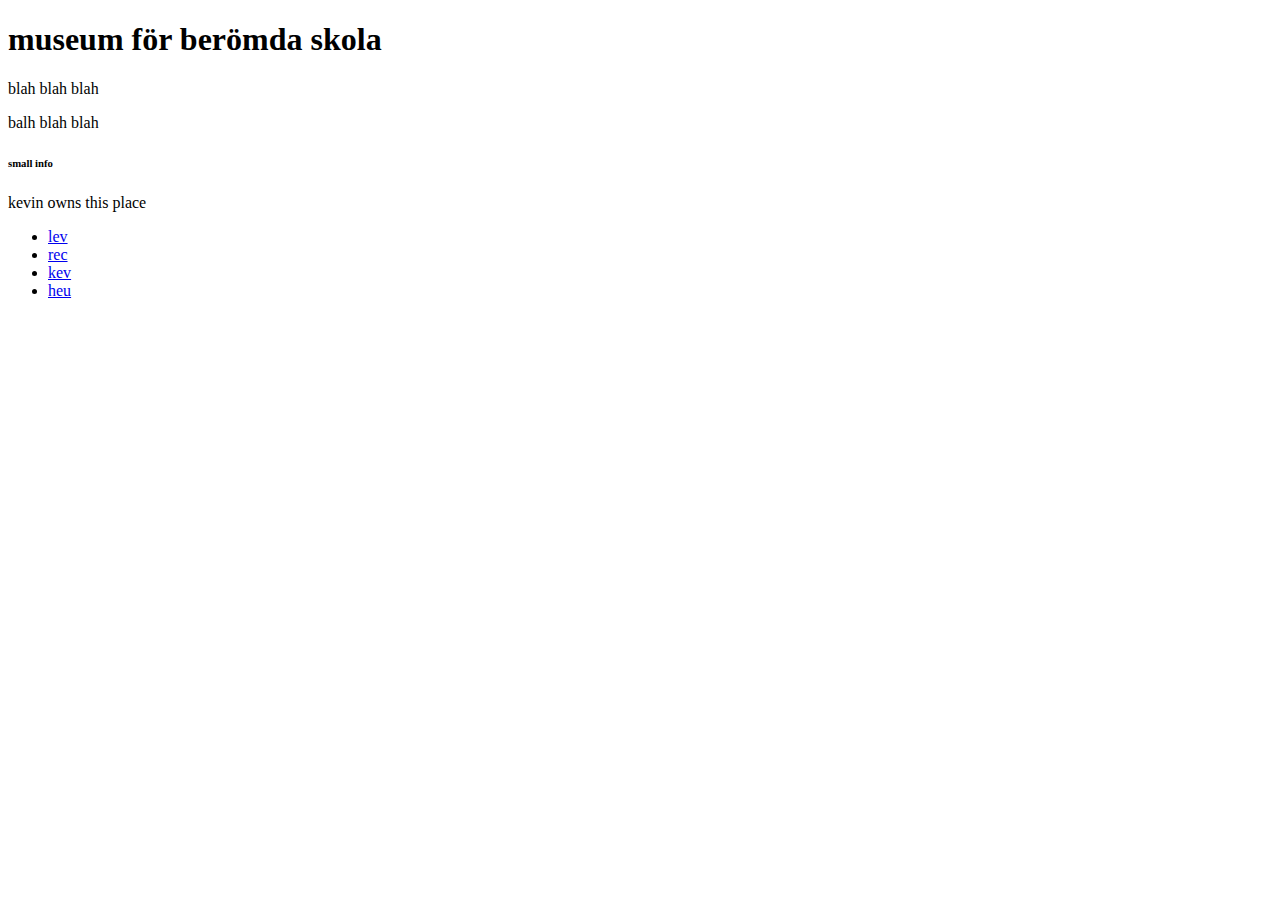
<file: Index.Html>
<!DOCTYPE html>
<html>
<title>
    <link href="Index.CSS" rel="Stylesheet">
</title>
<body>

<div class="" >
    <header><h1>museum för berömda skola</h1></header>
    <article class = "left"><p>blah blah blah</p></article>
    <article class = "right"><p>balh blah blah</p></article>
     <footer> <h6>small info</h6> <p>kevin owns this place</p> </footer>

</div>

<ul>
  <li><a href="startsida">lev</a></li>
  <li><a href="skolan">rec</a></li>
  <li><a href="faktor">kev</a></li>
  <li><a href="nyheter">heu</a></li>
</ul>
</body>
</html>
</file>
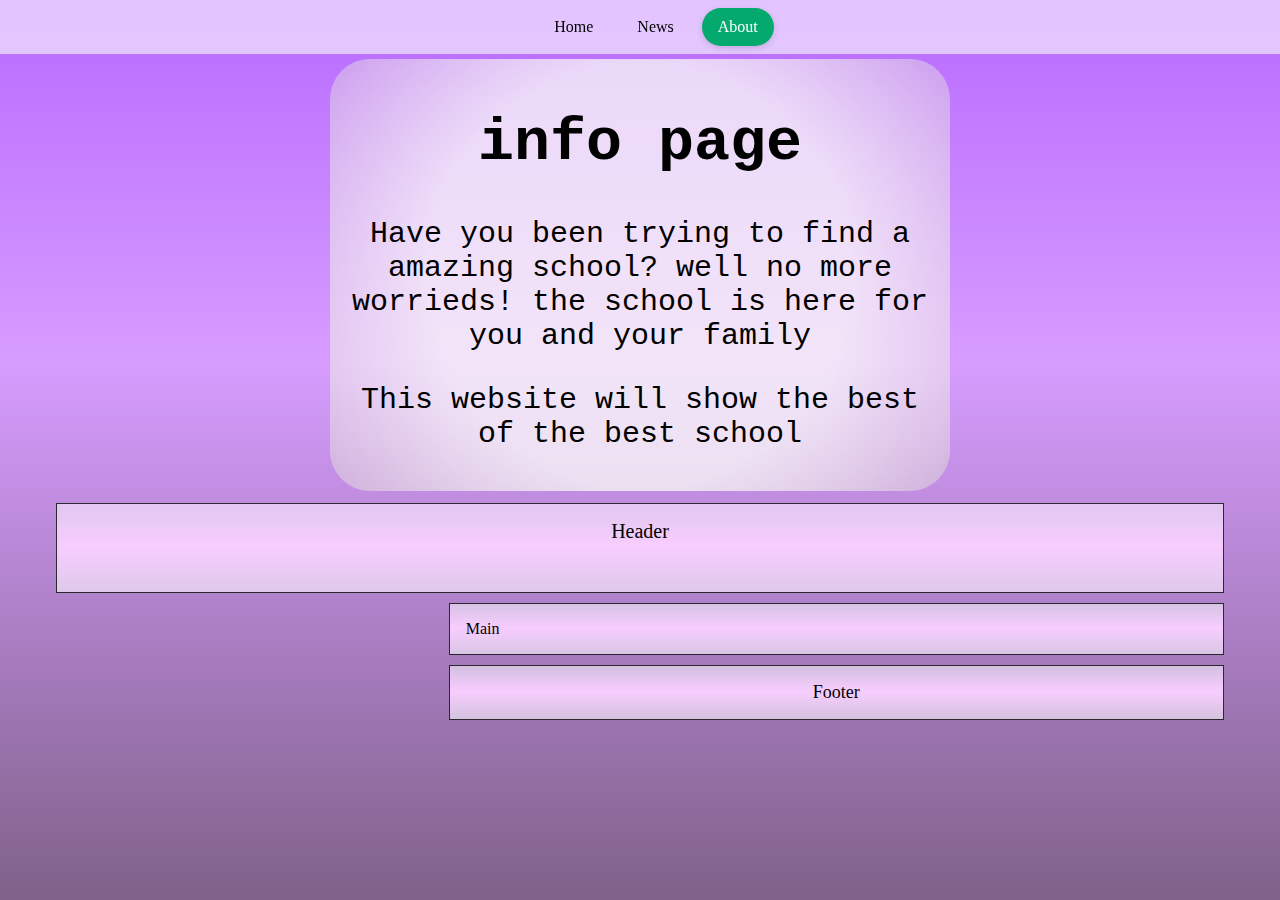
<file: info.html>
<!DOCTYPE html>
<html>
<head>
    <link href="Index.CSS" rel="stylesheet">
    <title>About - Amazing Schools</title>
</head>
<body class="page-info">
<ul>
  <li><a href="Index.Html">Home</a></li>
  <li><a href="kecib.Html">News</a></li>
  <li><a class="active" href="info.html">About</a></li>
</ul>
<div class="topnav">
  <div class="looker-item">
    <h1>info page</h1>

  <p>Have you been trying to find a amazing school? well no more worrieds! the school is here for you and your family</p>

  <p>This website will show the best of the best school</p>
  </div>

<div class="grid-container">
  <div class="item1">Header</div>
  <div class="item3">Main</div>  
  <div class="item5">Footer</div>
</div>


</body>
</html>
</file>
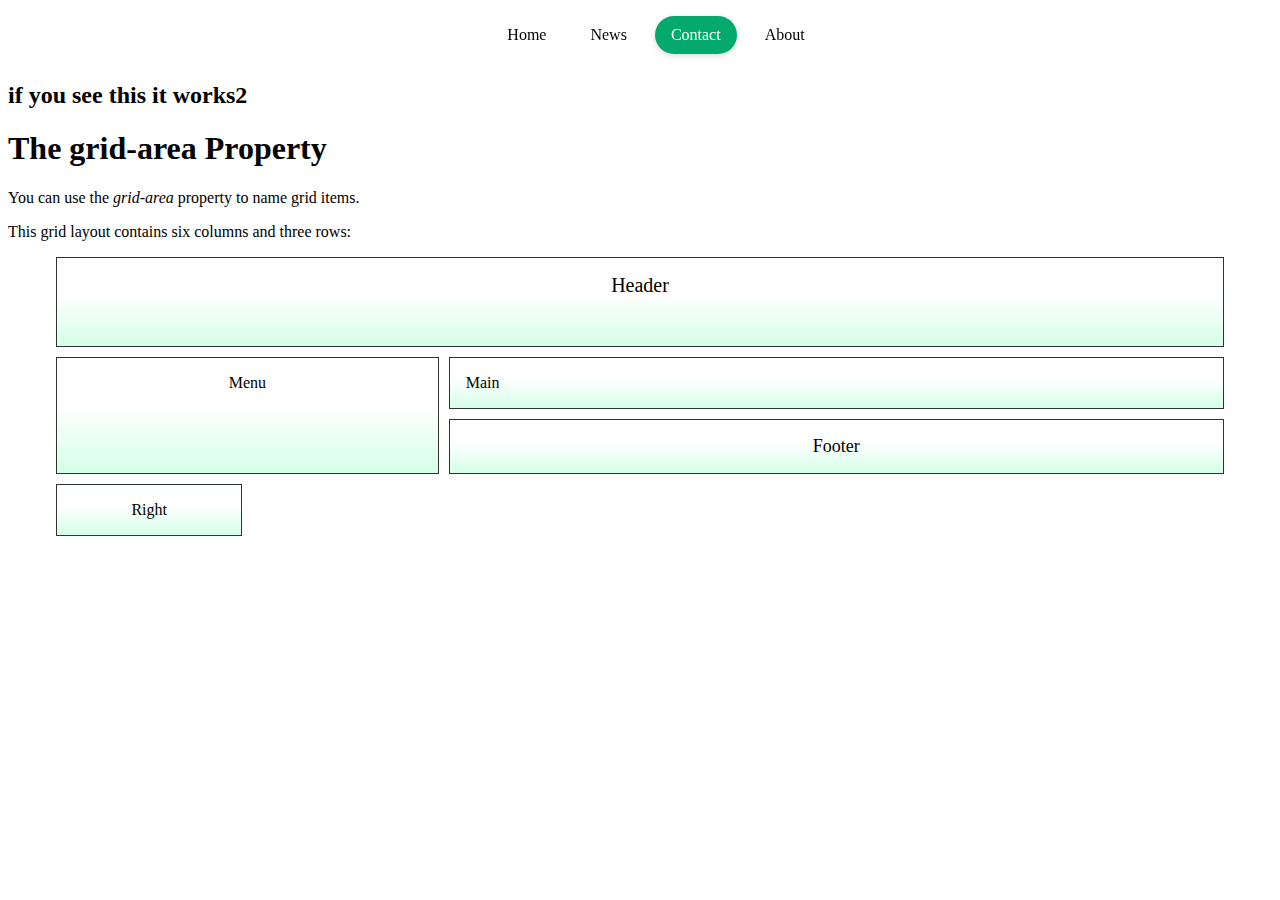
<file: kabab.html>
<!DOCTYPE html>
<html>
<head>
    <link href="Index.CSS" rel="stylesheet">
    <title>Contact - Amazing Schools</title>
</head>
<body class="page-contact">
<ul>
  <li><a href="Index.Html">Home</a></li>
  <li><a href="kecib.Html">News</a></li>
  <li><a class="active" href="kabab.html">Contact</a></li>
  <li><a href="info.html">About</a></li>
</ul>
<h2> if you see this it works2 </h2>

<h1>The grid-area Property</h1>

<p>You can use the <em>grid-area</em> property to name grid items.</p>

<p>This grid layout contains six columns and three rows:</p>

<div class="grid-container">
  <div class="item1">Header</div>
  <div class="item2">Menu</div>
  <div class="item3">Main</div>  
  <div class="item4">Right</div>
  <div class="item5">Footer</div>
</div>


</body>
</html>
</file>
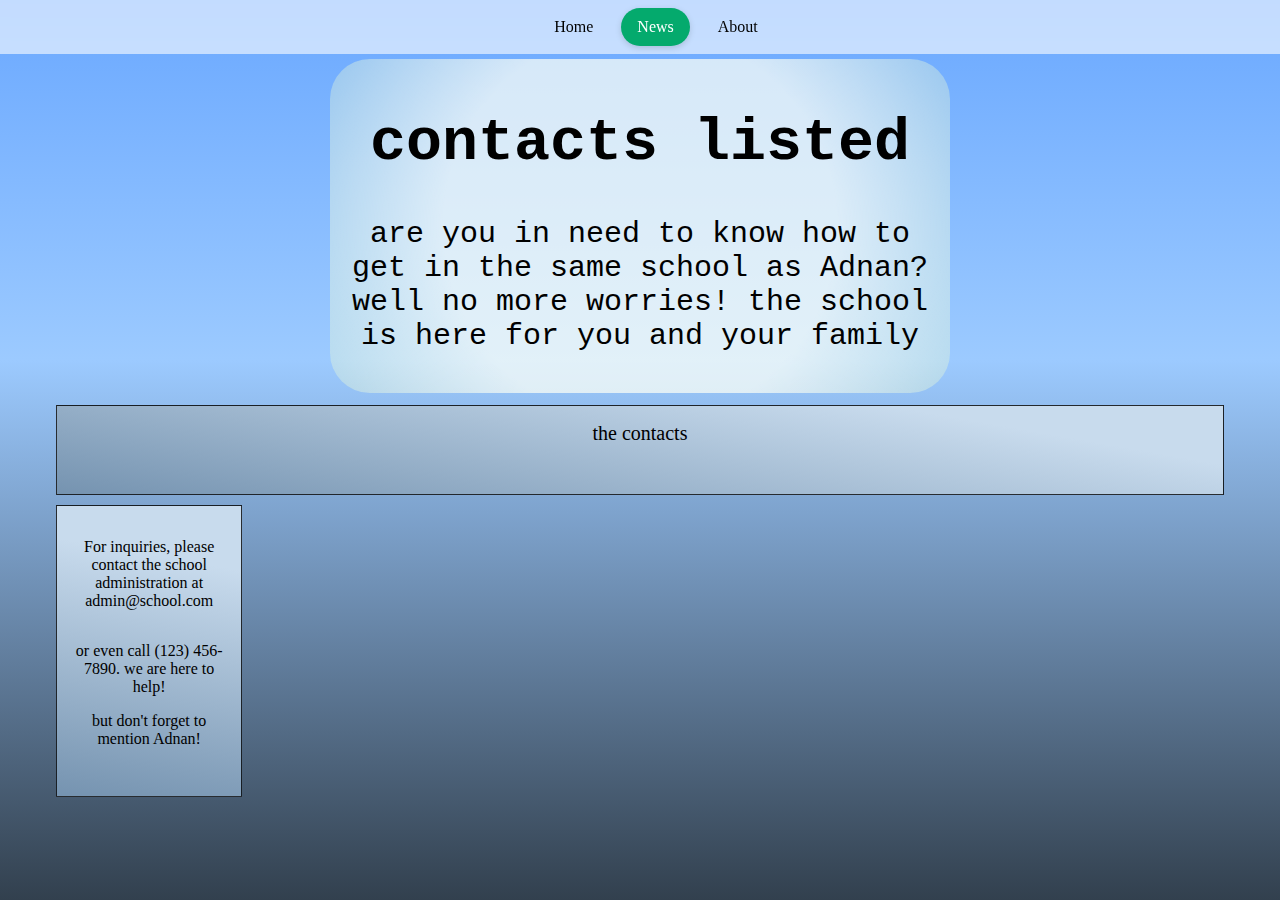
<file: kecib.Html>
<!DOCTYPE html>
<html>
<head>
    <link href="Index.CSS" rel="stylesheet">
    <title>News - Amazing Schools</title>
</head>
<body class="page-news">
<ul>
  <li><a href="Index.Html">Home</a></li>
  <li><a class="active" href="kecib.Html">News</a></li>
  <li><a href="info.html">About</a></li>
</ul>
<div class="topnav">
  <div class="looker-item">
    <h1>contacts listed</h1>

  <p>are you in need to know how to get in the same school as Adnan? well no more worries! the school is here for you and your family</p>

  
  </div>
<div class="grid-container">
  <div class="item1"> the contacts</div> 
  <div class="itemspecial"> <p>For inquiries, please contact the school administration at admin@school.com <p>or even call (123) 456-7890. we are here to help!</p>  but don't forget to mention Adnan!</p></div>
</div>


</body>
</html>
</file>
<file: Index.CSS>
.topnav{
  max-width: 1200px;
  margin: 0 auto;
  padding: 0 16px;
}

.grid-container {
  display: grid;
  grid-template-areas:
    'header header header header header header'
    'menu menu main main main main'
    'menu menu footer footer footer footer';
  grid-template-columns: repeat(6, 1fr);
  grid-template-rows: 90px auto auto;
  gap: 10px;
  width: 100%;
  max-width: 1200px;
  margin: 12px auto;
  padding: 0 16px;
  box-sizing: border-box;
}





/*
body.page-contact .grid-container {
  grid-template-areas:
    'header header header header header header'
    'menu menu main main right right'
    'menu menu footer footer footer footer';
  grid-template-rows:  90px 300px 100px;
}*/




.grid-container > div {
  background: #ffffff;
  background: linear-gradient(180deg,rgba(255, 255, 255, 1) 41%, rgba(212, 255, 231, 1) 100%);
  border: 1px solid rgba(0, 0, 0, 0.8);
  text-align: center;
  box-sizing: border-box;
  overflow: hidden;
  word-wrap: break-word;
  display: flex;
  flex-direction: column;
  justify-content: flex-start;
  padding: 16px;
}



body.page-news .grid-container > div {
  
  background: #ffffff;
  background: linear-gradient(190deg,rgb(200, 219, 237)  20%, rgb(117, 147, 176) 100%);
  

}

/*
body.page-contact .grid-container > div {
  background: #ffffff;
  background: linear-gradient(180deg,rgba(255, 255, 255, 1) 41%, rgba(255, 240, 186, 1) 100%);
}
*/

body.page-info .grid-container > div {
background: #ffffff;
background: linear-gradient(180deg,rgba(255, 255, 255, 0.52) 0%, rgba(247, 205, 255, 1) 47%, rgba(255, 255, 255, 0.56) 100%);

}





.item1 { 
  grid-area: header;
  align-items: center;
  justify-content: center;
  font-size: 20px;
  
  
}


.item2 { 
  grid-area: menu;
  text-align: left;
  padding: 20px;
  
}
.itemboll{
 grid-area: header;
  align-items: center;
  justify-content: center;
  font-size: 20px;
  padding: 25px;
  

}

.item3 { 
  grid-area: main;
  align-items: flex-start;
  justify-content: center;

}

.kevin3 { 
  grid-area: main;
  align-items: left;
  justify-content: center;
  font-size: 20px;
}


.item5 { 
  grid-area: footer;
  align-items: center;
  justify-content: center;
  font-size: 18px;
}


ul {
  list-style: none;
  margin: 0;
  padding: 8px 16px;
  width: 100%;
  height: auto;
  display: flex;
  gap: 0.75rem;
  justify-content: center;
  align-items: center;
  background: rgba(255, 255, 255, 0.6);
  backdrop-filter: blur(4px);
  position: sticky;
  top: 0;
  z-index: 10;
}

@media (max-width: 700px) {
  .grid-container {
    grid-template-areas:
      'header'
      'main'
      'menu'
      'footer';
    grid-template-columns: 1fr;
    grid-template-rows: auto;
  }

  ul {
    width: 100%;
    display: flex;
    gap: 0.5rem;
    overflow-x: auto;
  }

  li a {
    padding: 0.5rem 0.75rem;
    white-space: nowrap;
    font-size: 18px;
  }
}

li a {
  display: block;
  color: black;
  padding: 10px 16px;
  text-decoration: none;
  border-radius: 9999px;
  transition: background-color 0.2s ease, color 0.2s ease, transform 0.1s ease;
}

li a.active {
  background-color: #04AA6D;
  color: white;
  box-shadow: 0 2px 6px rgba(0,0,0,0.15);
}

li a:hover:not(.active) {
  background-color: rgba(4, 170, 109, 0.2);
  color: #064e3b;
}

.looker-item{
  text-align: center;
  background: #ffffff;
  background: radial-gradient(circle,rgba(255, 255, 255, 0.6) 56%, rgba(246, 199, 255, 0) 100%);
  font-size: 30px;
  background-color:  rgba(238, 255, 205, 0.312);
  border: 5px solid rgb(209, 225, 182); 
  border-radius: 30px;
  margin: 12px auto;
  margin-top:  auto;
  font-family: 'Courier New', Courier, monospace;
  border: 10px ;
  border-radius: 40px;
  padding: 10px;
  display: block;           
  margin: 5px auto;  
  width: clamp(320px, 60vw, 600px);
}



.prabbti2{
  background-color:  rgba(238, 255, 205, 0.312);
  border: 5px solid rgba(209, 225, 182, 0.253); 
  font-size: 15px;
  border-radius: 30px;
  text-align: center;
  padding: 10px;
  display: flex;
  font-family: 'Courier New', Courier, monospace;
  max-width: 50%;
  margin: 12px auto;
}




.nonimgage {
  max-width: 100%;
  align-items: center;
  height: auto;
  border-radius: 8px;
  margin: 0 auto;
  height: 100px;
  width: auto;
}



body.page-index {
  background: linear-gradient(360deg,#679d67 0%, rgba(217, 246, 216, 1) 81%, rgba(240, 235, 235, 1) 100%);
  min-height: 100vh;
  margin: 0;
}

body.page-news {
  background: linear-gradient(360deg,rgb(50, 64, 78) 0%, #9ccaff 60%, #6aa8ff 100%);
  min-height: 100vh;
  margin: 0;
}

/*
body.page-contact {
  background: linear-gradient(360deg,#ffe1bf 0%, #ffc08a 60%, #ff9a57 100%);
  min-height: 100vh;
  margin: 0;
}*/

body.page-info {
  background: linear-gradient(360deg,#7f6189 0%, #d79cff 60%, #b86aff 100%);
  min-height: 100vh;
  margin: 0;
}

.kevin{
  display: block;
  width: 100%;
  max-width: 100%;
  height: auto;
  border-radius: 8px;
  margin: 0 auto;
}


body.page-index .grid-container {
  grid-template-areas:
    'header header header header header header'
    'menu menu main main main main'
    'menu menu footer footer footer footer';
  grid-template-columns: repeat(6, 1fr);
  grid-template-rows: 90px auto auto;
}

body.page-info .grid-container {
  grid-template-areas:
    'header header header header header header'
    'menu menu main main main main'
    'menu menu footer footer footer footer';
  grid-template-columns: repeat(6, 1fr);
  grid-template-rows: 90px auto auto;
}

body.page-news .grid-container {
  grid-template-areas:
    'header header header header header header'
    'menu menu main main main main'
    'menu menu footer footer footer footer';
  grid-template-columns: repeat(6, 1fr);
  grid-template-rows: 90px auto auto;
}
</file>
